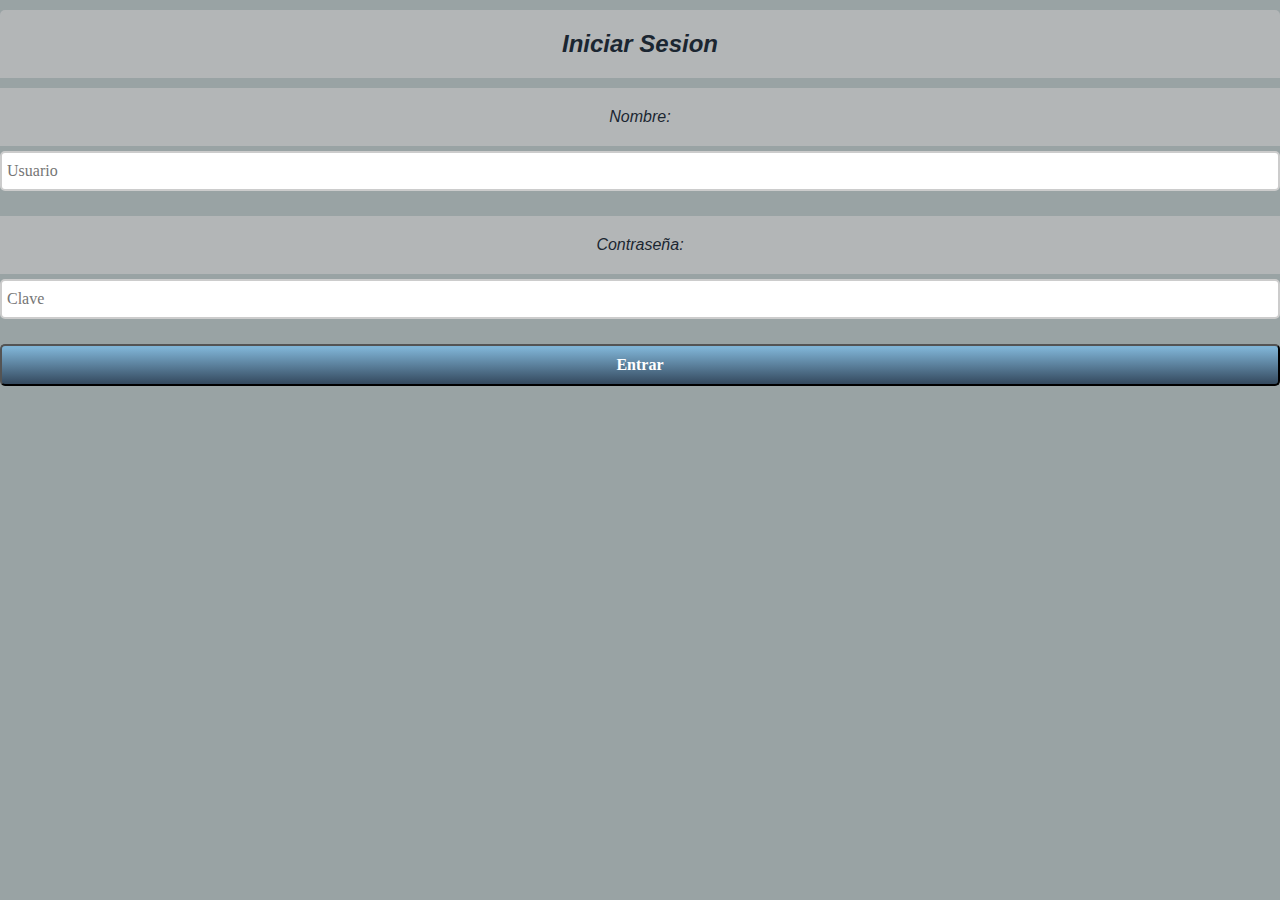
<file: index.html>
<!DOCTYPE html>
<html lang="en">
<head>
    <meta charset="UTF-8">
    <meta http-equiv="X-UA-Compatible" content="IE=edge">
    <meta name="viewport" content="width=device-width, initial-scale=1.0">
    <link rel="stylesheet" href="style.css">
    <script src="script.js"></script>
    <title>LogIn</title>
</head>
<body>
    <form action="" method="">
        <h2>Iniciar Sesion</h2>
        <p for="">Nombre: </p>
        <input type="text"  placeholder=   "Usuario" id="usuario">
        <p for="">Contraseña: </p>
        <input type="password" placeholder= "Clave" id="pass">
        <input type="button" value="Entrar" onclick="loguear()">
        </form>
</body>
<div style ="background:#F4F6F6;"></div>
</html>
</file>
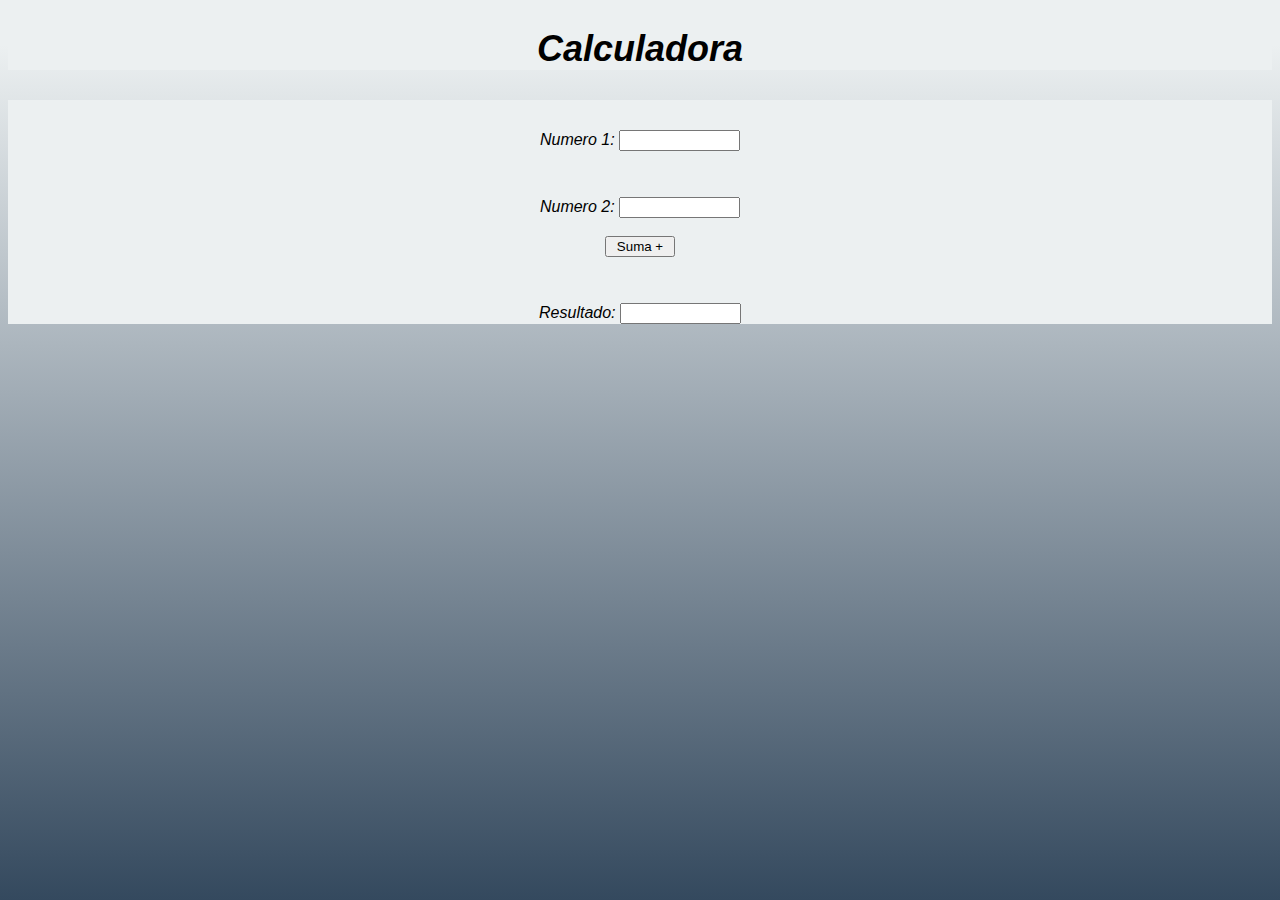
<file: suma.html>
<html> 
<head>
    <head>
        <title>Calculadora</title>
        <style>
            h2{
                color: black;
                padding-top: 20px;
				font-family: Arial;
            }
        body {
            background: linear-gradient(  #ECF0F1 5%, #34495E 100%);
            font-family: cursive;
            font-style: italic;
            text-align:center;
      }
          
          .results{
            padding-left: 50%;
    
          } 
		 
		  p{
                color: black;
                padding-top: 30px;
				font-family: Arial;
            font-style: italic;
            }

            lavel {
                color: black;
                padding-top: 30px;
				font-family: Arial;
            font-style: italic;
            }
          
          
        </style>
        </head>
      <body>
            <div style ="background: #ECF0F1">
            <font color ="white" size="5px"> 
                <h2> Calculadora </h2>
            </font>
            </div>
            <div style ="background: #ECF0F1 ">
            

 <form name="calc"> 
<p>Numero 1: <input type="Text" name="operando1" value="" size="12"> 
<br>
<p>Numero 2: <input type="Text" name="operando2" value="" size="12">
<br>
<br>
<input type="Button" name="" value=" Suma + " onclick="calcula('+') ">
<br>
<p>Resultado: <input type="Text" name="resultado" value="" size="12">

</form>
</body>

<script>
  function calcula(operacion){
    var operando1 = document.calc.operando1.value 
    var operando2 = document.calc.operando2.value
    var result = eval(operando1 + operacion + operando2)
    document.calc.resultado.value = result
}
</script>
</body>
</html>
</file>
<file: style.css>
*{
    margin: 0;
    padding: 0;
    box-sizing: border-box;
    font-family: 'Times New Roman', Times, serif;
    }

body {
    background-color: #99A3A4 ;    
    font-family: Arial;
        font-style: italic;
        text-align:center;
  }
h2{
    background-color: #B3B6B7;
    padding: 20px 25px;
    color: #1B2631 ;
    text-align:center;
    border-radius: 5px 5px 0 0;
    margin: 10px auto;
    font-family: Arial;
    }
    p{
        background-color: #B3B6B7;
        padding: 20px 25px;
        color: #1B2631 ;
        text-align:center;
        font-family: Arial;
        }
    hr{
    margin: 10px -50px;
    border: 0;
    border-top: 1px solid #ccc;
    margin-bottom: 40px;
    }
    div.container{
    width: 900px;
    height: 610px;
    margin:35px auto;
    font-family: 'Raleway', sans-serif;
    }
    div.main{
    width: 300px;
    padding: 10px 50px 25px;
    border: 2px solid gray;
    border-radius: 10px;
    font-family: raleway;
    float:left;
    margin-top:50px;
    }
    input[type=text],input[type=password]{
    width: 100%;
    height: 40px;
    padding: 5px;
    margin-bottom: 25px;
    margin-top: 5px;
    border: 2px solid #ccc;
    color: #4f4f4f;
    font-size: 16px;
    border-radius: 5px;
    }
    label{
    color: #ffffff;
    font-family: cursive;
    font-size: 14px;
    font-weight: bold;
    }
    center{
    font-size:32px;
    }
    .note{
    color:red;
    }
    .valid{
    color:green;
    }
    .back{
    text-decoration: none;
    border: 1px solid rgb(0, 143, 255);
    background-color: rgb(0, 214, 255);
    padding: 3px 20px;
    border-radius: 2px;
    color: black;
    }
    input[type=button]{
    font-size: 16px;
    background: linear-gradient( #7FB3D5  5%, #34495E 100%);
    border: linear-gradient(#7FB3D5  5%, #34495E 100%);
    color: #ffffff;
    font-weight: bold;
    cursor: pointer;
    width: 100%;
    border-radius: 5px;
    padding: 10px 0;
    outline:none;
    }
    input[type=button]:hover{
    background: linear-gradient(#7FB3D5 1 5%, #34495E 100%);
    }
</file>
